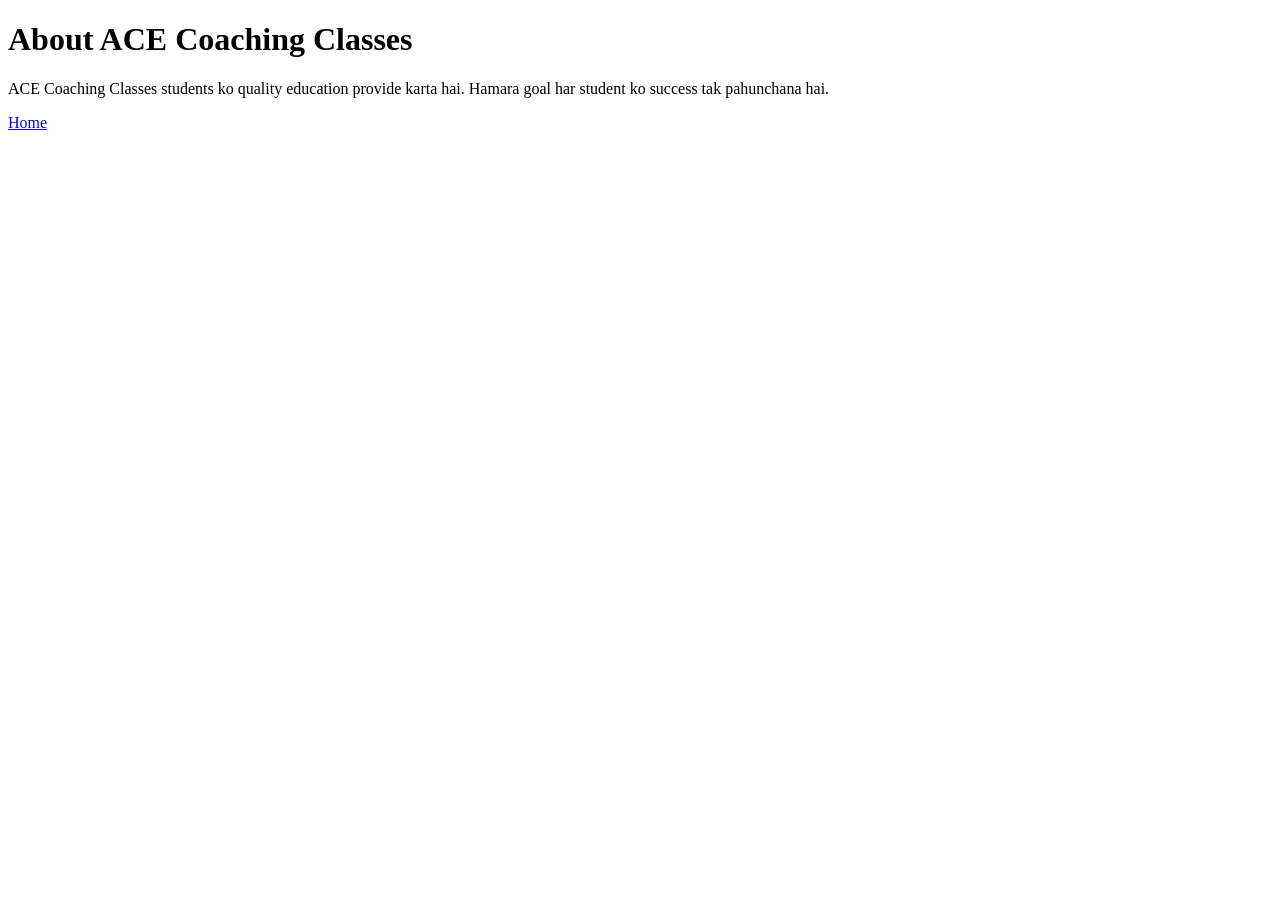
<file: templates/about.html>
<!DOCTYPE html>
<html>
<head>
<title>About Us</title>
</head>
<body>

<h1>About ACE Coaching Classes</h1>

<p>
ACE Coaching Classes students ko quality education provide karta hai.
Hamara goal har student ko success tak pahunchana hai.
</p>

<a href="/">Home</a>

</body>
</html>
</file>
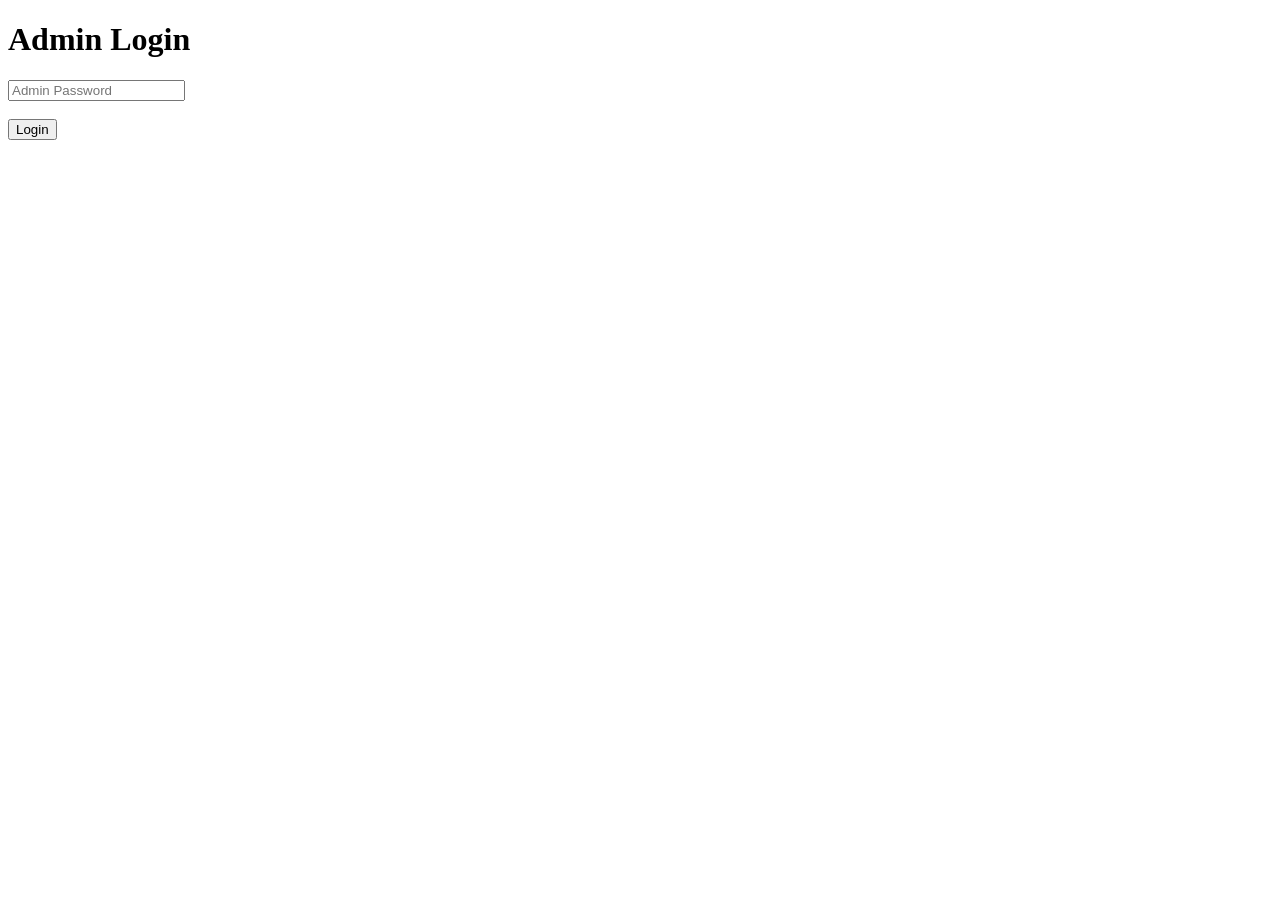
<file: templates/admin_login.html>
<!DOCTYPE html>
<html>
<head>
<title>Admin Login</title>
</head>
<body>

<h1>Admin Login</h1>

<form method="POST">

<input
type="password"
name="password"
placeholder="Admin Password"
required>

<br><br>

<button type="submit">
Login
</button>

</form>

</body>
</html>
</file>
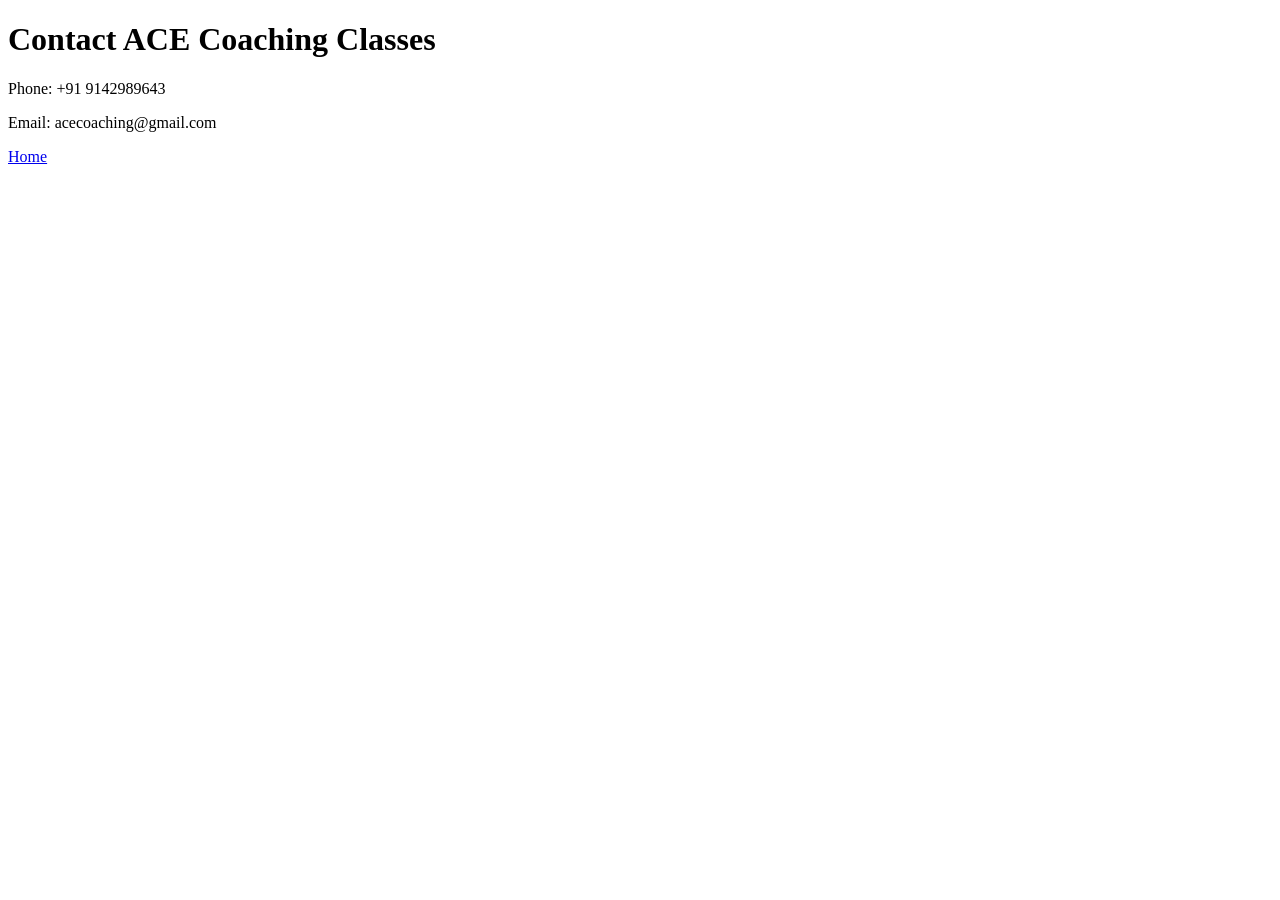
<file: templates/contact.html>
<!DOCTYPE html>
<html>
<head>
<title>Contact Us</title>
</head>
<body>

<h1>Contact ACE Coaching Classes</h1>

<p>Phone: +91 9142989643</p>
<p>Email: acecoaching@gmail.com</p>

<a href="/">Home</a>

</body>
</html>
</file>
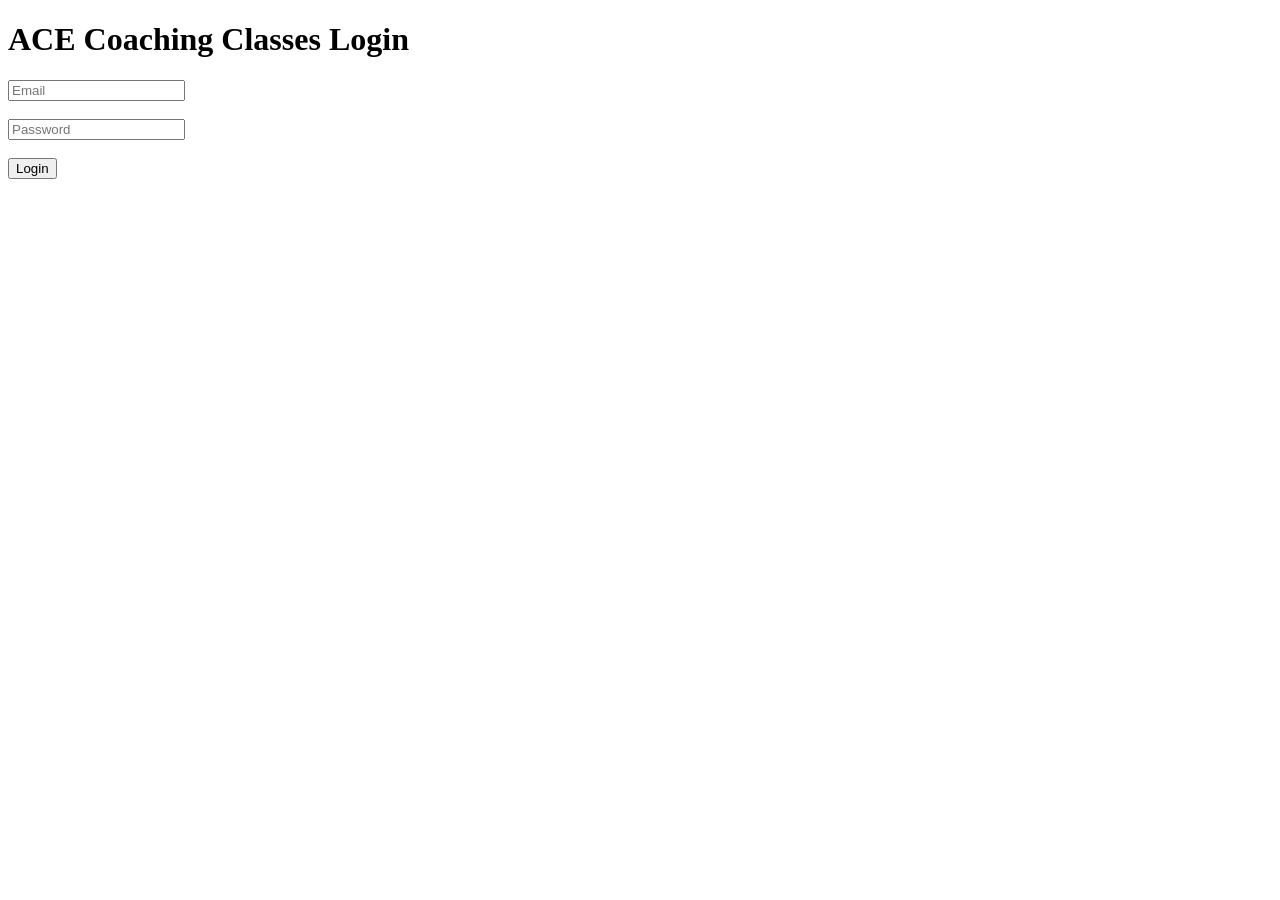
<file: templates/login.html>
<!DOCTYPE html>
<html>
<head>
<title>Login</title>
</head>
<body>

<h1>ACE Coaching Classes Login</h1>

<form method="POST">

<input
type="email"
name="email"
placeholder="Email"
required>

<br><br>

<input
type="password"
name="password"
placeholder="Password"
required>

<br><br>

<button type="submit">
Login
</button>

</form>

</body>
</html>
</file>
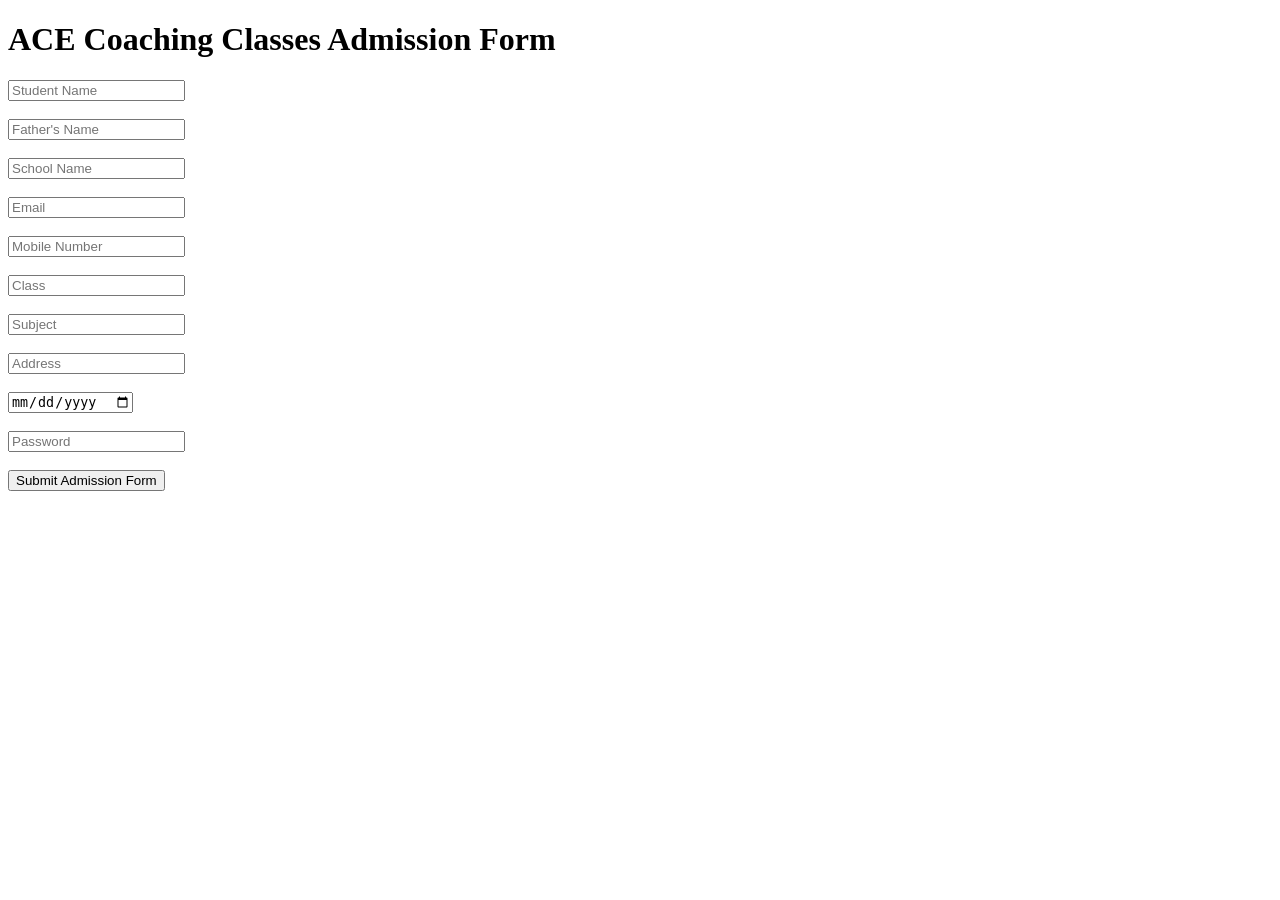
<file: templates/signup.html>
<!DOCTYPE html>
<html>
<head>
<title>ACE Coaching Admission Form</title>
</head>
<body>

<h1>ACE Coaching Classes Admission Form</h1>

<form method="POST">

<input type="text" name="name" placeholder="Student Name" required>
<br><br>

<input type="text" name="father_name" placeholder="Father's Name" required>
<br><br>

<input type="text" name="school_name" placeholder="School Name" required>
<br><br>

<input type="email" name="email" placeholder="Email" required>
<br><br>

<input type="text" name="mobile" placeholder="Mobile Number" required>
<br><br>

<input type="text" name="student_class" placeholder="Class" required>
<br><br>

<input type="text" name="subject" placeholder="Subject" required>
<br><br>

<input type="text" name="address" placeholder="Address" required>
<br><br>

<input type="date" name="dob" required>
<br><br>

<input type="password" name="password" placeholder="Password" required>
<br><br>

<button type="submit">
Submit Admission Form
</button>

</form>

</body>
</html>
</file>
